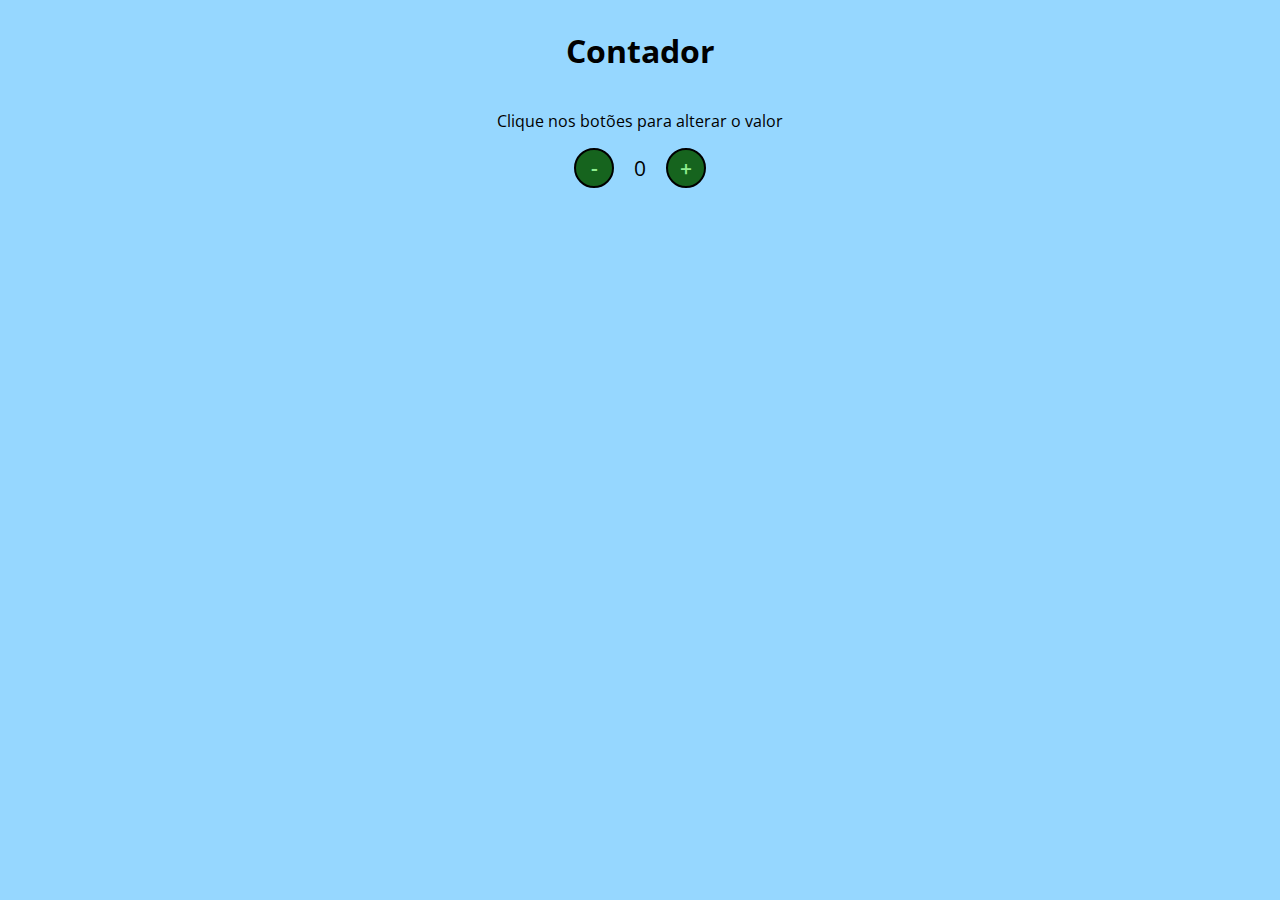
<file: index.html>
<!DOCTYPE html>
<html lang="en">
<head>
    <meta charset="UTF-8">
    <meta http-equiv="X-UA-Compatible" content="IE=edge">
    <meta name="viewport" content="width=device-width, initial-scale=1.0">
    <link rel="stylesheet" href="styles.css">
    <title>Contador</title>
</head>
<body>
    <h1>Contador</h1>
    <p>Clique nos botões para alterar o valor</p>
    <div id="counter">
        <button name="subtrair" onclick="decrement()">-</button>
        <span id="currentNumber">0</span>
        <button name="adicionar" onclick="increment()">+</button>
    </div>
    <script src="scripts.js"></script>
</body>
</html>
</file>
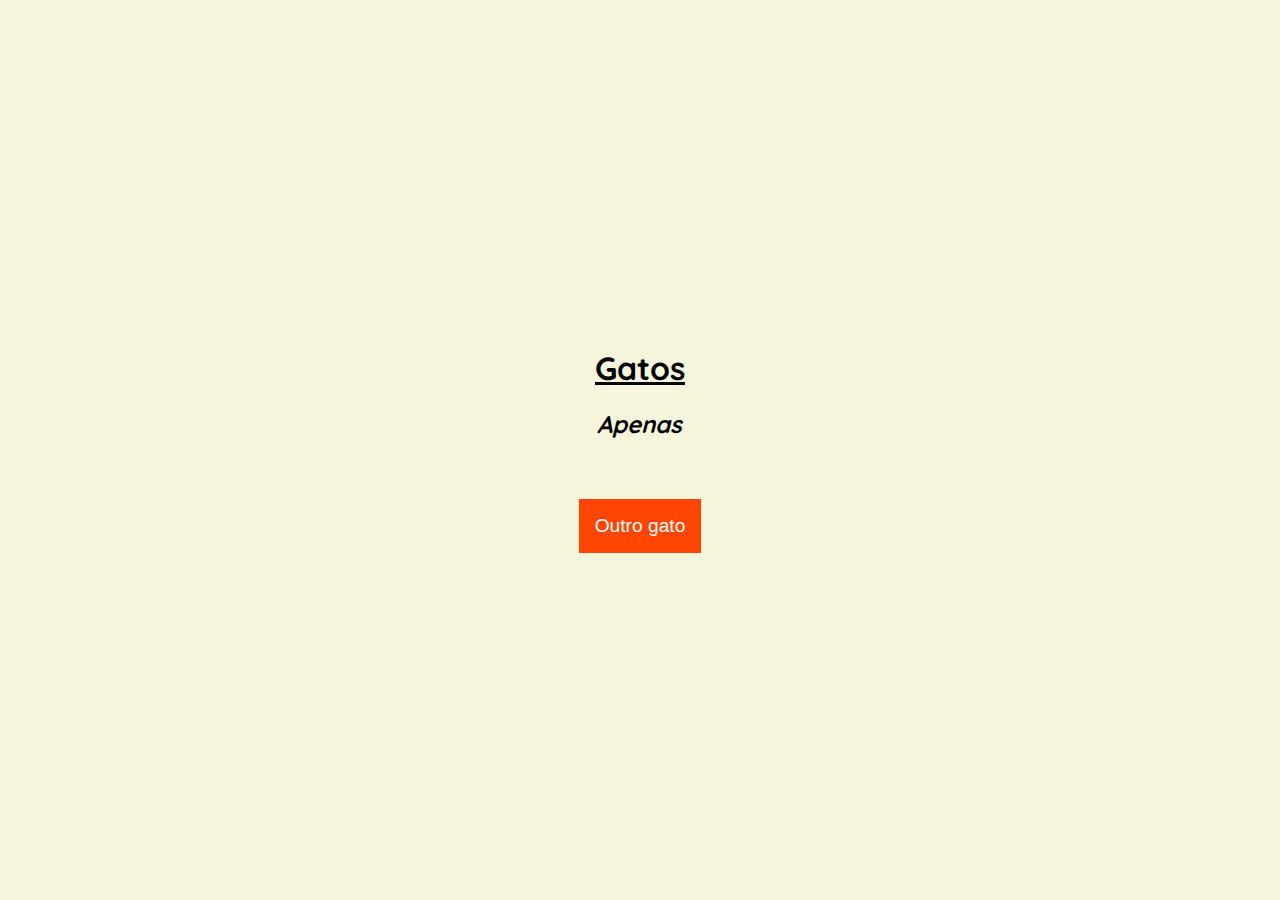
<file: index-gatos2.html>
<!DOCTYPE html>
<html lang="en">
	<head>
		<meta charset="UTF-8" />
		<meta http-equiv="X-UA-Compatible" content="IE=edge" />
		<meta name="viewport" content="width=device-width, initial-scale=1.0" />
		<link rel="stylesheet" href="styles-gatos2.css" />
		<title>Fotos de Gatos &#128008</title>
	</head>
	<body>
		<main>
			<h1><u>Gatos</u></h1>
            <h2><i>Apenas</i></h2>
			<img id="gato" /><br />
			<button id="troca_gato">Outro gato</button>
		</main>
		<script src="scripts-gatos2.js"></script>
	</body>
</html>
</file>
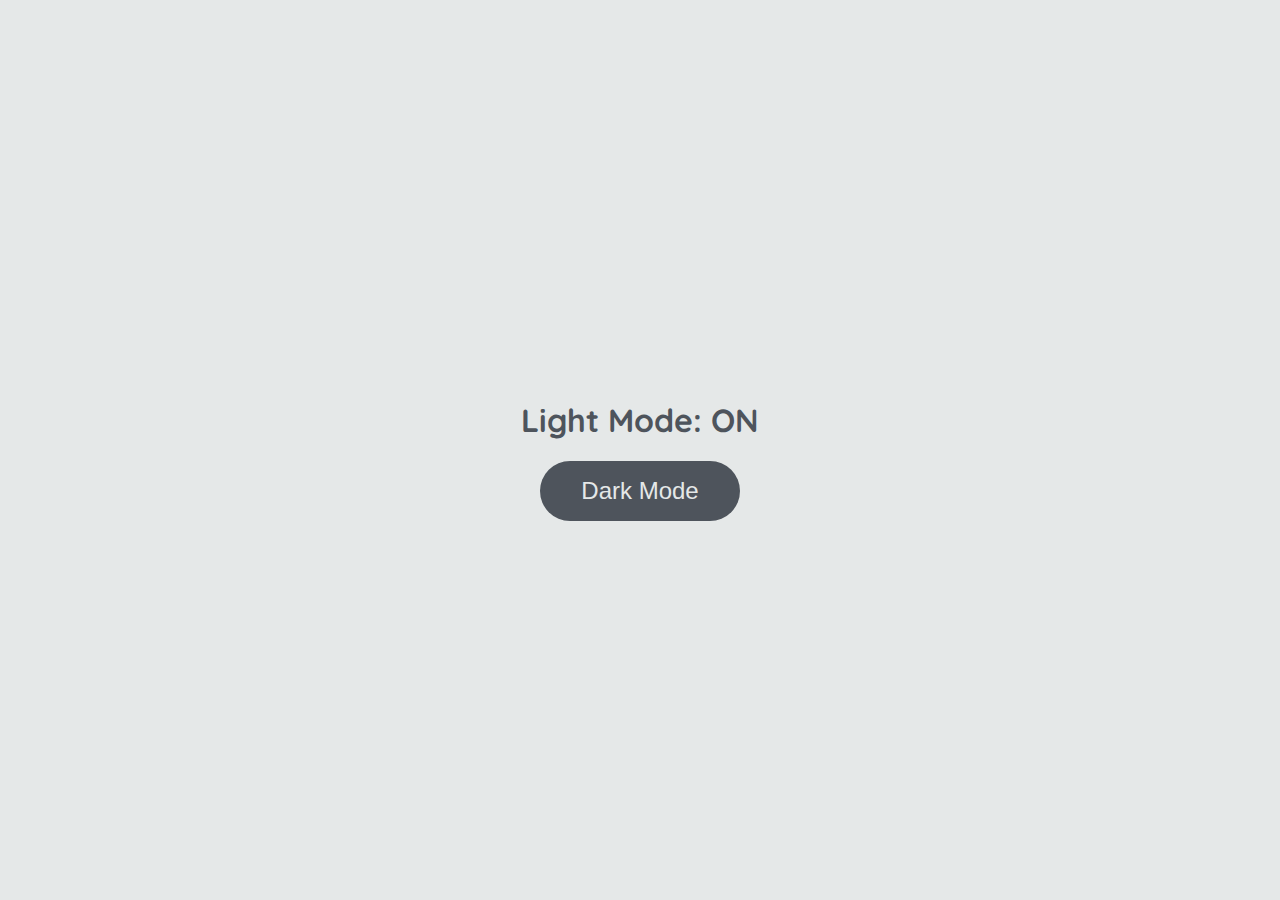
<file: index-manipulando-dom.html>
<!DOCTYPE html>
<html lang="en">
	<head>
		<meta charset="UTF-8" />
		<meta http-equiv="X-UA-Compatible" content="IE=edge" />
		<meta name="viewport" content="width=device-width, initial-scale=1.0" />
		<link rel="stylesheet" href="styles-manipulando-dom.css" />
		<title>Dark Mode and Light Mode</title>
	</head>
	<body>
		<main>
			<h1 id="page_title">Light Mode: ON</h1>
			<button aria-label="selecionar_modo" id="mode_selector">Dark Mode</button>
		</main>
		<script src="scripts-manipulando-dom.js"></script>
	</body>
</html>
</file>
<file: styles.css>
@import url('https://fonts.googleapis.com/css2?family=Open+Sans:wght@300;600&display=swap');

* {
    font-family: 'Open Sans', sans-serif;
}

body {
    display: flex;
    align-items: center;
    justify-content: center;
    flex-direction: column;
    background-color: rgb(150, 215, 255);
}

button {
    height: 40px;
    width: 40px;
    border-radius: 50%;
    border: 2px solid black;
    background-color: rgb(22, 100, 30);
    color: lightgreen;
    font-size: 16pt;
    font-weight: 600;
    text-align: center;
}

#counter {
    display: flex;
}

#currentNumber {
    display: flex;
    align-items: center;
    margin: 0 20px;
    font-size: 16pt;
}
</file>
<file: styles-gatos2.css>
@import url('https://fonts.googleapis.com/css2?family=Quicksand:wght@400;500;600&display=swap');

body {
	display: flex;
	align-items: center;
	justify-content: center;
	font-family: 'Quicksand', sans-serif;
	height: 100vh;
	margin: 0;
	background-color: beige;
}

img {
	max-width: 600px;
	border-radius: 30px;
}

main {
	text-align: center;
}

button {
	border: 0;
	font-size: 1.2rem;
	font-weight: 500;
	padding: 16px;
	background: orangered;
	color: white;
	margin: 20px 0;
	cursor: pointer;
	transition: all 0.5s ease-in-out;
}

button:hover {
	background: orange;
}
</file>
<file: styles-manipulando-dom.css>
@import url('https://fonts.googleapis.com/css2?family=Quicksand:wght@300;400;600&display=swap');

body {
	background-color: #e5e8e8;
	color: #4e545c;
	margin: 0;
	font-family: 'Quicksand';
}

body.dark_mode {
	background-color: #000401;
	color: #e5e8e8;
}

main {
	height: 100vh;
	width: 100%;
	display: flex;
	flex-direction: column;
	align-items: center;
	justify-content: center;
}

button {
	border-radius: 40px;
	font-size: 1.5rem;
	height: 60px;
	width: 200px;
	border: none;
	background-color: #4e545c;
	color: #e5e8e8;
	transition: all 0.5s linear;
}

button:hover {
	background-color: #000401;
}

button.dark_mode {
	background-color: #e5e8e8;
	color: #4e545c;
}

button.dark_mode:hover {
	background-color: #4e545c;
	color: #e5e8e8;
}
</file>
